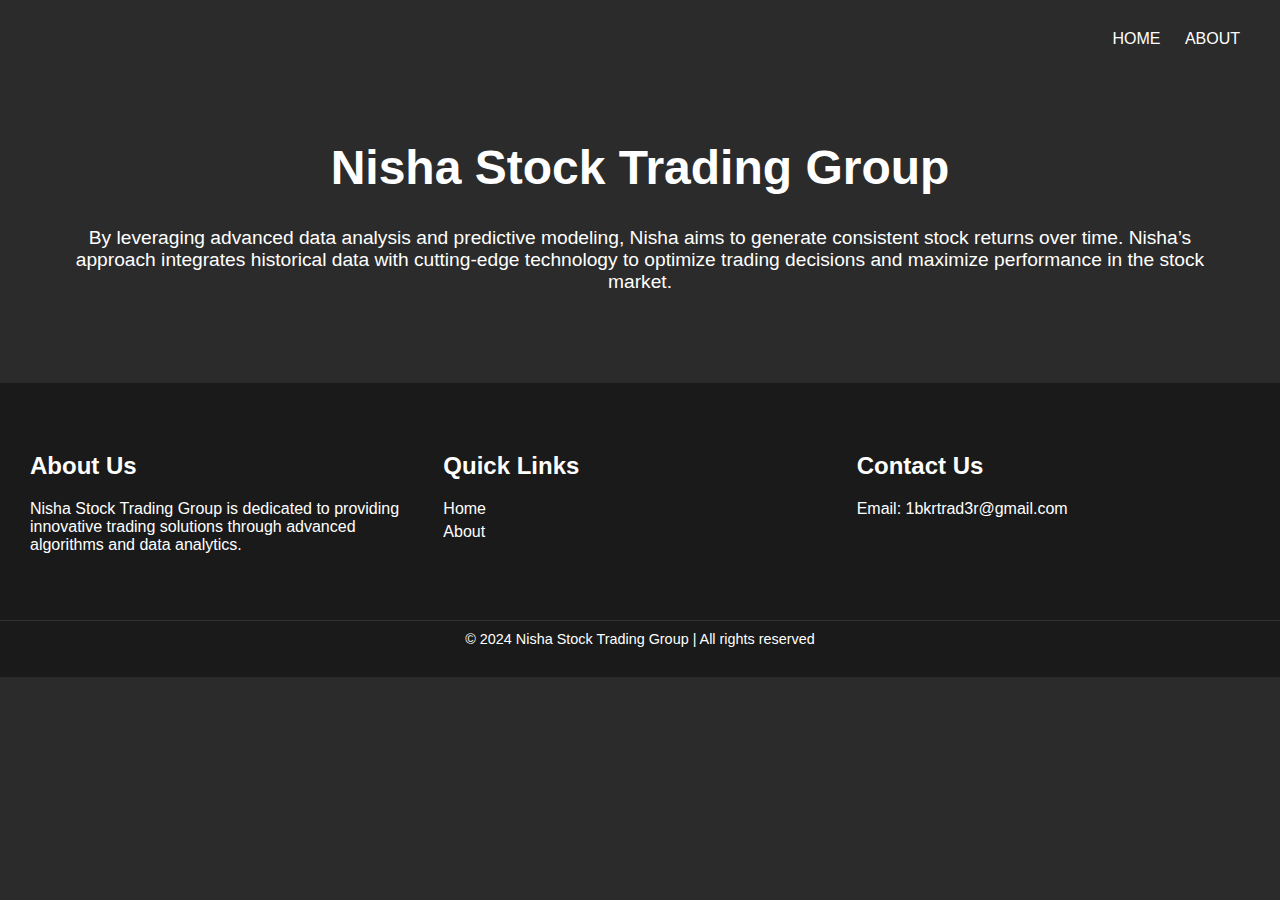
<file: index.html>
<!DOCTYPE html>
<html lang="en">
<head>
    <meta charset="UTF-8">
    <meta name="viewport" content="width=device-width, initial-scale=1.0">
    <title>Nisha Stock Trading Group</title>
    <link rel="stylesheet" href="styles.css">
</head>
<body>
    <div class="container">
        <div class="nav">
            <a href="index.html">HOME</a>
            <a href="about.html">ABOUT</a>
        </div>
        <div class="header">
            <h1>Nisha Stock Trading Group</h1>
            <p>By leveraging advanced data analysis and predictive modeling, Nisha aims to generate consistent stock returns over time. Nisha’s approach integrates historical data with cutting-edge technology to optimize trading decisions and maximize performance in the stock market.</p>
        </div>
    </div>
    <footer>
        <div class="footer-content">
            <div class="footer-section about">
                <h2>About Us</h2>
                <p>Nisha Stock Trading Group is dedicated to providing innovative trading solutions through advanced algorithms and data analytics.</p>
            </div>
            <div class="footer-section links">
                <h2>Quick Links</h2>
                <ul>
                    <li><a href="index.html">Home</a></li>
                    <li><a href="about.html">About</a></li>
                </ul>
            </div>
            <div class="footer-section contact">
                <h2>Contact Us</h2>
                <p>Email: 1bkrtrad3r@gmail.com</p>
            </div>
        </div>
        <div class="footer-bottom">
            &copy; 2024 Nisha Stock Trading Group | All rights reserved
        </div>
    </footer>
</body>
</html>
</file>
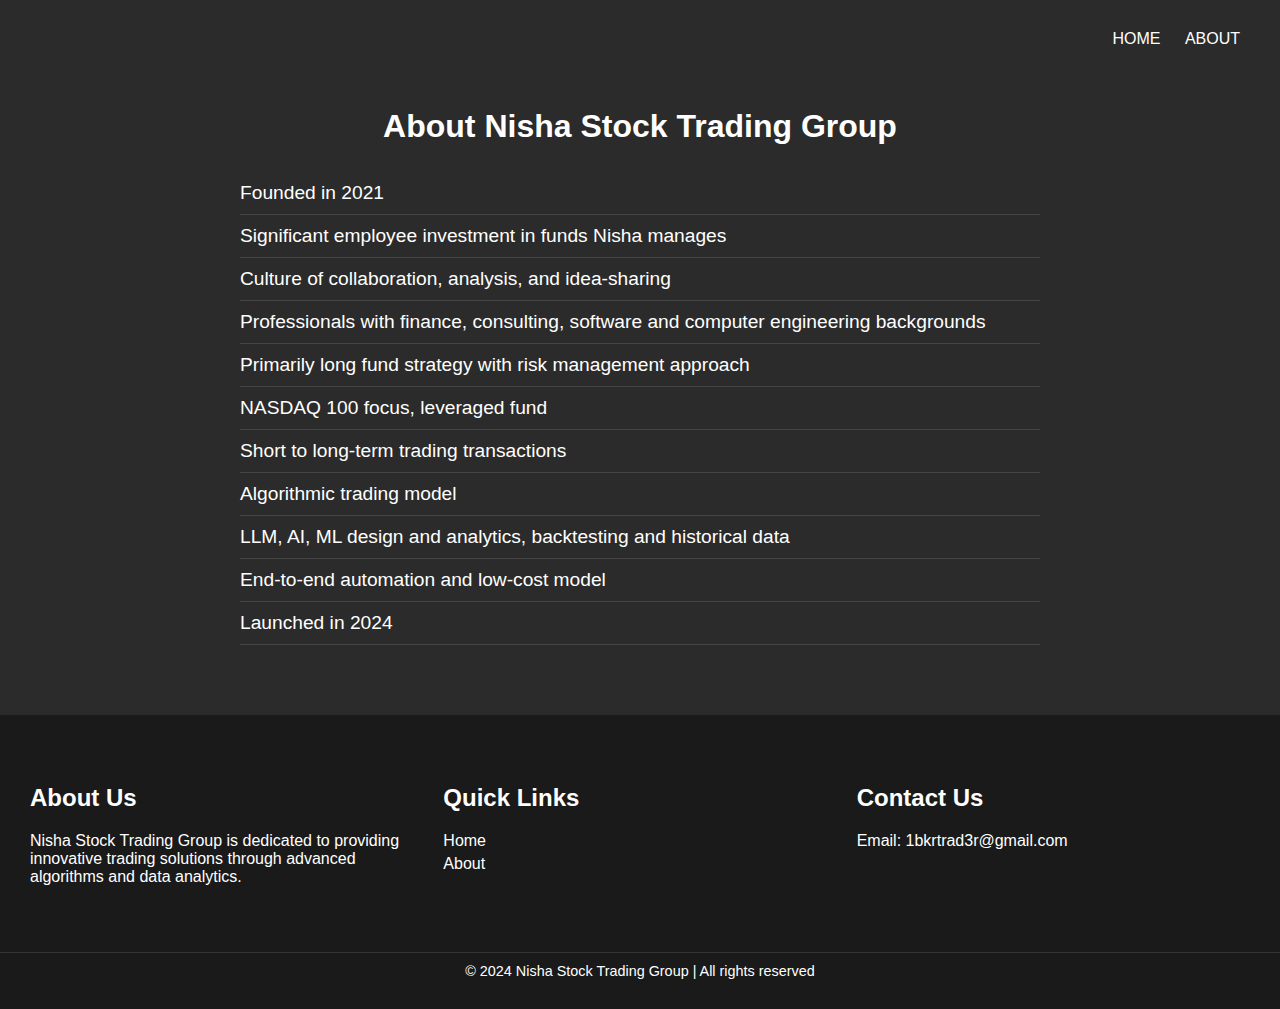
<file: about.html>
<!DOCTYPE html>
<html lang="en">
<head>
    <meta charset="UTF-8">
    <meta name="viewport" content="width=device-width, initial-scale=1.0">
    <title>About - Nisha Stock Trading Group</title>
    <link rel="stylesheet" href="styles.css">
</head>
<body>
    <div class="container">
        <div class="nav">
            <a href="index.html">HOME</a>
            <a href="about.html">ABOUT</a>
        </div>
        <div class="content">
            <h2>About Nisha Stock Trading Group</h2>
            <ul class="about-list">
                <li>Founded in 2021</li>
                <li>Significant employee investment in funds Nisha manages</li>
                <li>Culture of collaboration, analysis, and idea-sharing</li>
                <li>Professionals with finance, consulting, software and computer engineering backgrounds</li>
                <li>Primarily long fund strategy with risk management approach</li>
                <li>NASDAQ 100 focus, leveraged fund</li>
                <li>Short to long-term trading transactions</li>
                <li>Algorithmic trading model</li>
                <li>LLM, AI, ML design and analytics, backtesting and historical data</li>
                <li>End-to-end automation and low-cost model</li>
                <li>Launched in 2024</li>
            </ul>
        </div>
    </div>
    <footer>
        <div class="footer-content">
            <div class="footer-section about">
                <h2>About Us</h2>
                <p>Nisha Stock Trading Group is dedicated to providing innovative trading solutions through advanced algorithms and data analytics.</p>
            </div>
            <div class="footer-section links">
                <h2>Quick Links</h2>
                <ul>
                    <li><a href="index.html">Home</a></li>
                    <li><a href="about.html">About</a></li>
                </ul>
            </div>
            <div class="footer-section contact">
                <h2>Contact Us</h2>
                <p>Email: 1bkrtrad3r@gmail.com</p>
            </div>
        </div>
        <div class="footer-bottom">
            &copy; 2024 Nisha Stock Trading Group | All rights reserved
        </div>
    </footer>
</body>
</html>
</file>
<file: styles.css>
body {
    font-family: Arial, sans-serif;
    background: #2b2b2b;
    color: white;
    margin: 0;
    padding: 0;
}

.container {
    padding: 20px;
}

.nav {
    text-align: right;
    padding: 10px;
}

.nav a {
    color: white;
    margin: 0 10px;
    text-decoration: none;
}

.header {
    text-align: center;
    padding: 50px;
}

.header h1 {
    font-size: 3em;
}

.header p {
    font-size: 1.2em;
}

.content {
    text-align: center;
    margin: 50px 0;
}

.content h2 {
    font-size: 2em;
}

.about-list {
    list-style-type: none;
    padding: 0;
    max-width: 800px;
    margin: 0 auto;
    text-align: left;
}

.about-list li {
    font-size: 1.2em;
    padding: 10px 0;
    border-bottom: 1px solid #444;
}

footer {
    background: #1a1a1a;
    color: white;
    padding: 20px 0;
}

.footer-content {
    display: flex;
    justify-content: space-around;
    align-items: flex-start;
    padding: 20px;
}

.footer-section {
    flex: 1;
    padding: 10px;
}

.footer-section h2 {
    font-size: 1.5em;
}

.footer-section ul {
    list-style: none;
    padding: 0;
}

.footer-section ul li {
    margin: 5px 0;
}

.footer-section ul li a {
    color: white;
    text-decoration: none;
}

.footer-bottom {
    text-align: center;
    padding: 10px;
    font-size: 0.9em;
    border-top: 1px solid #333;
    margin-top: 20px;
}
</file>
